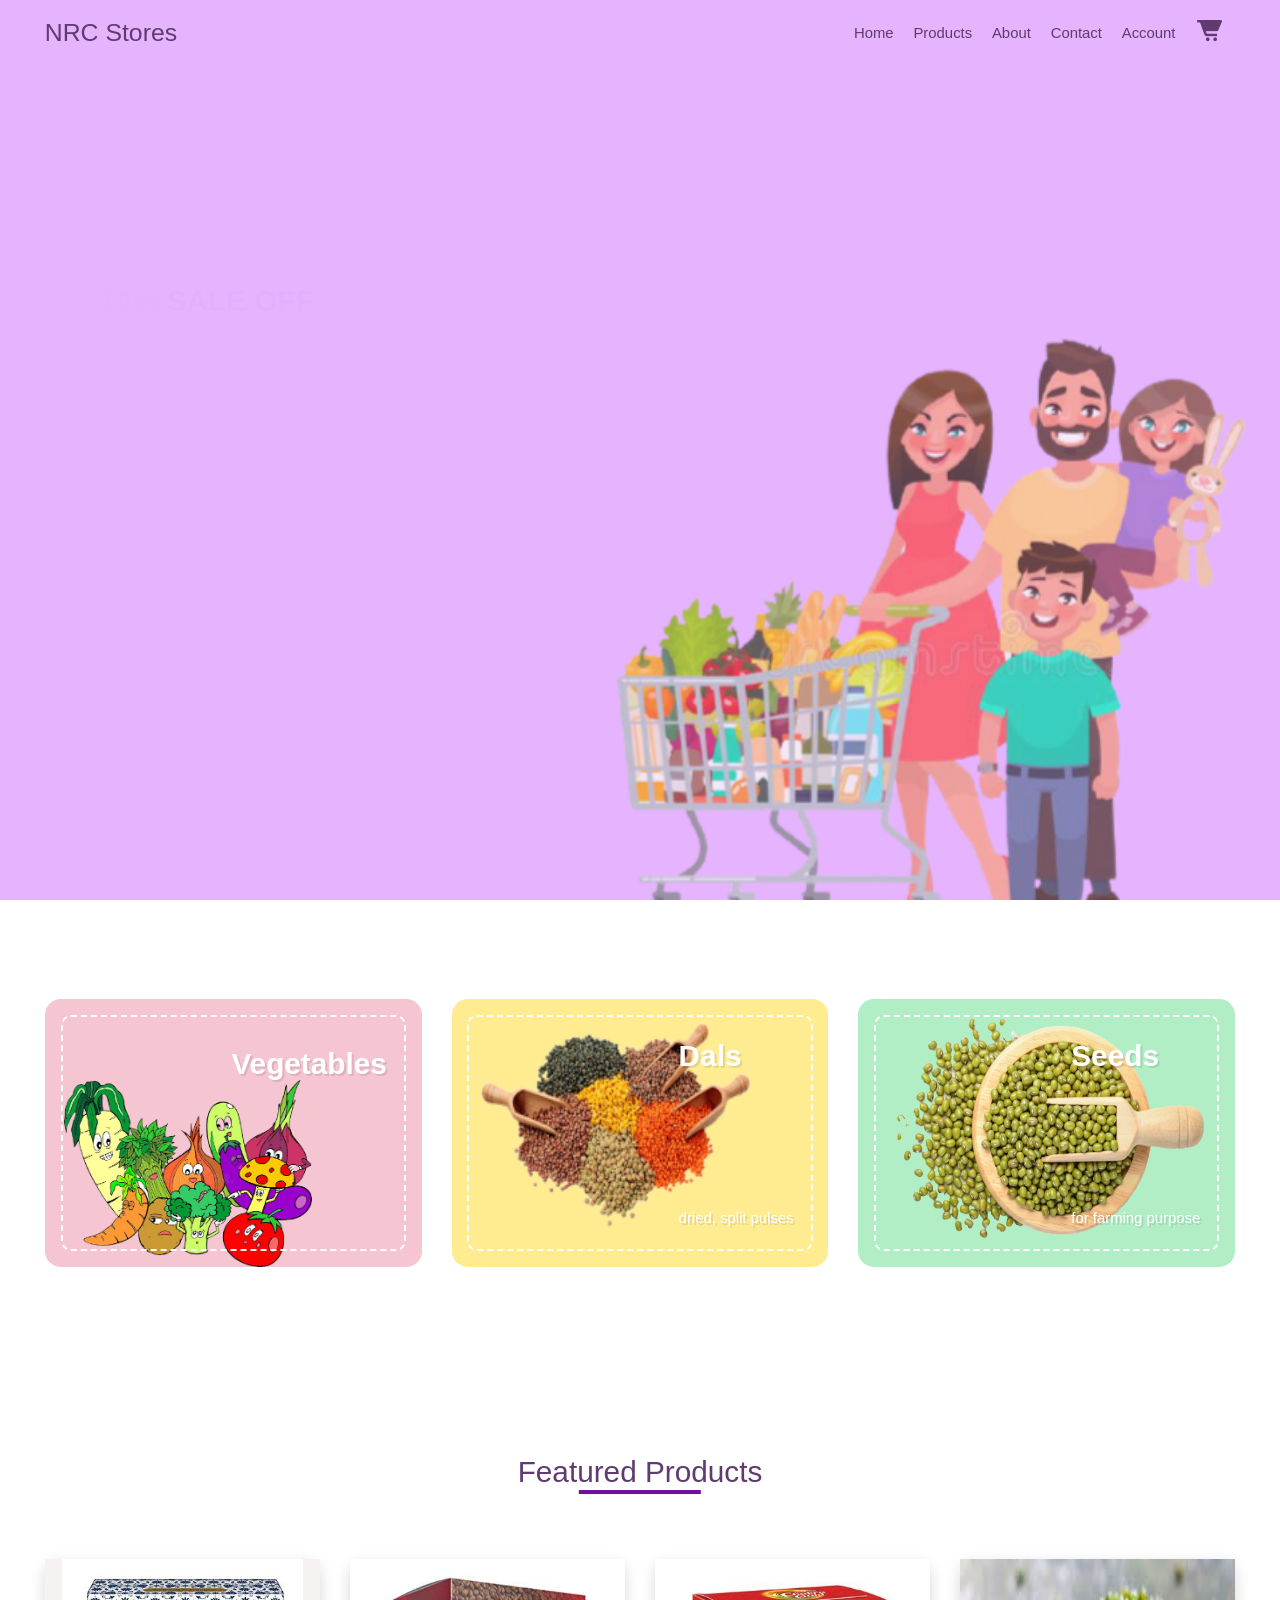
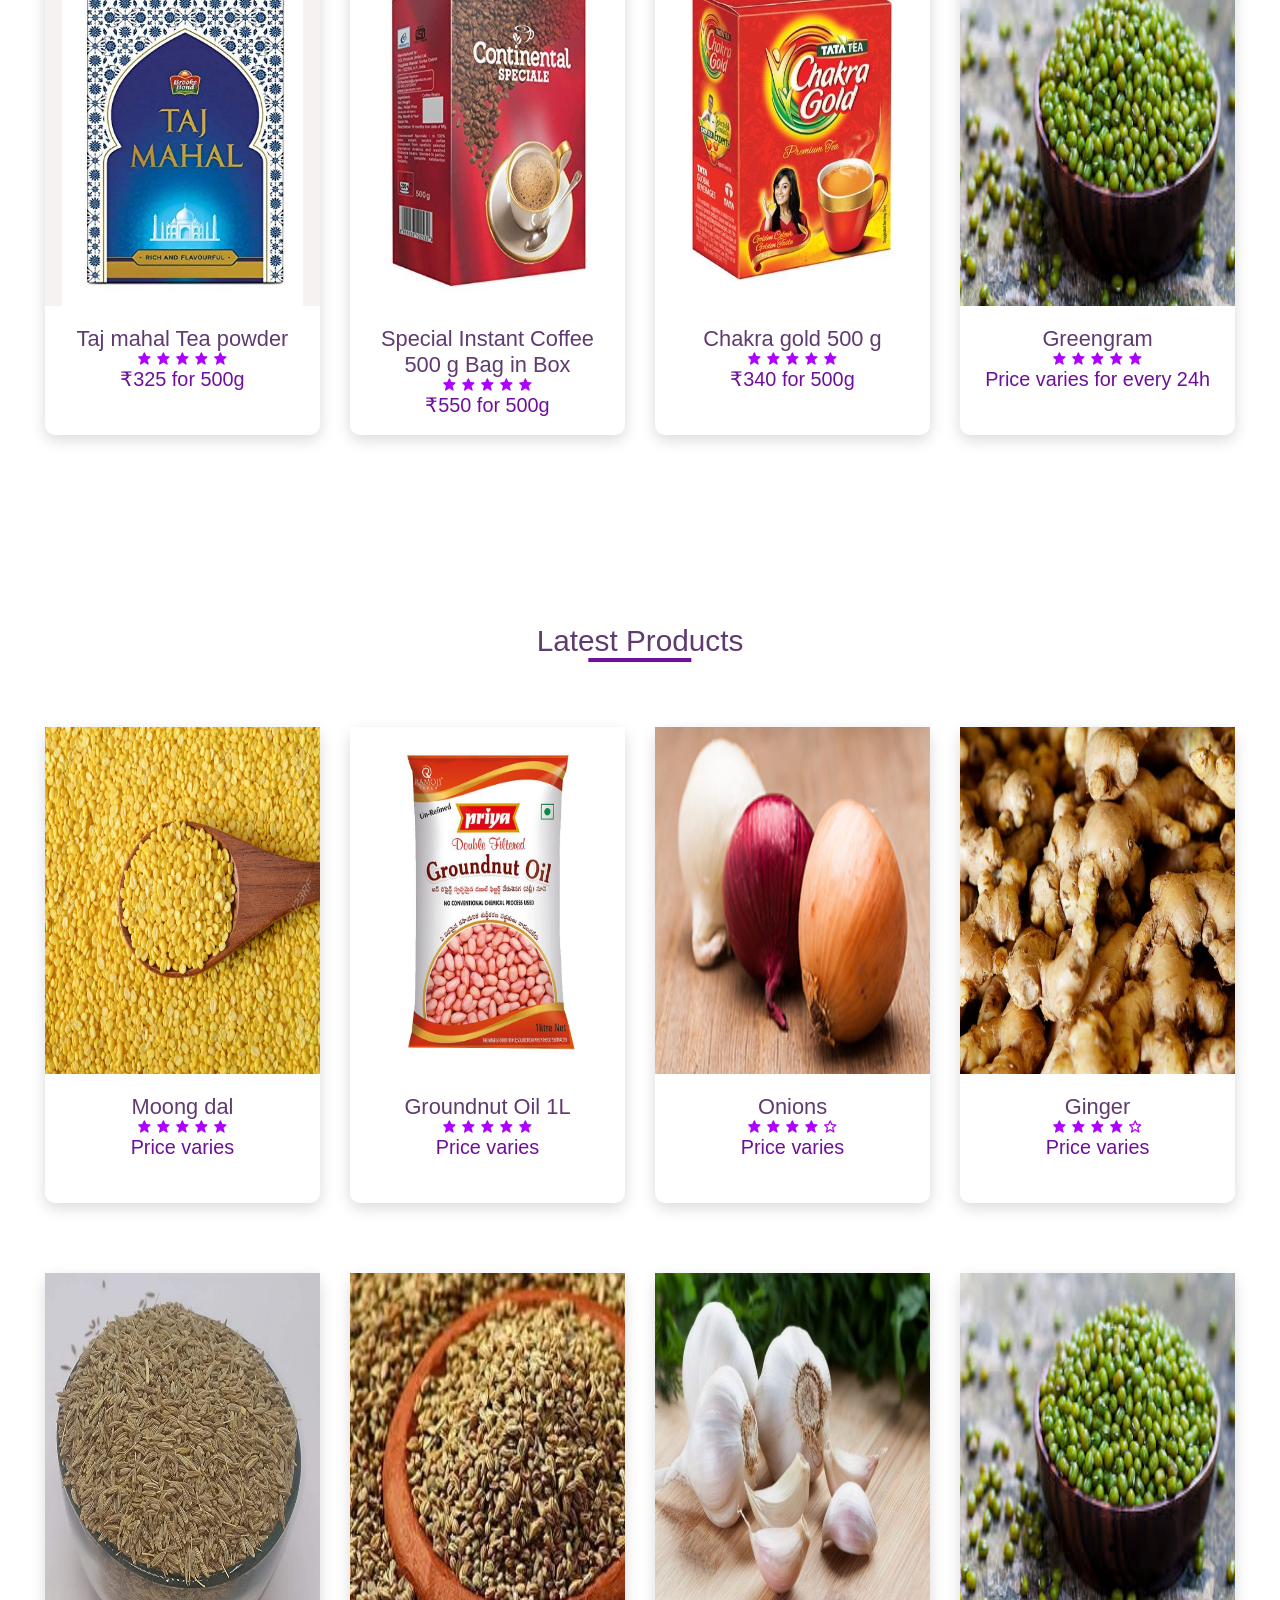
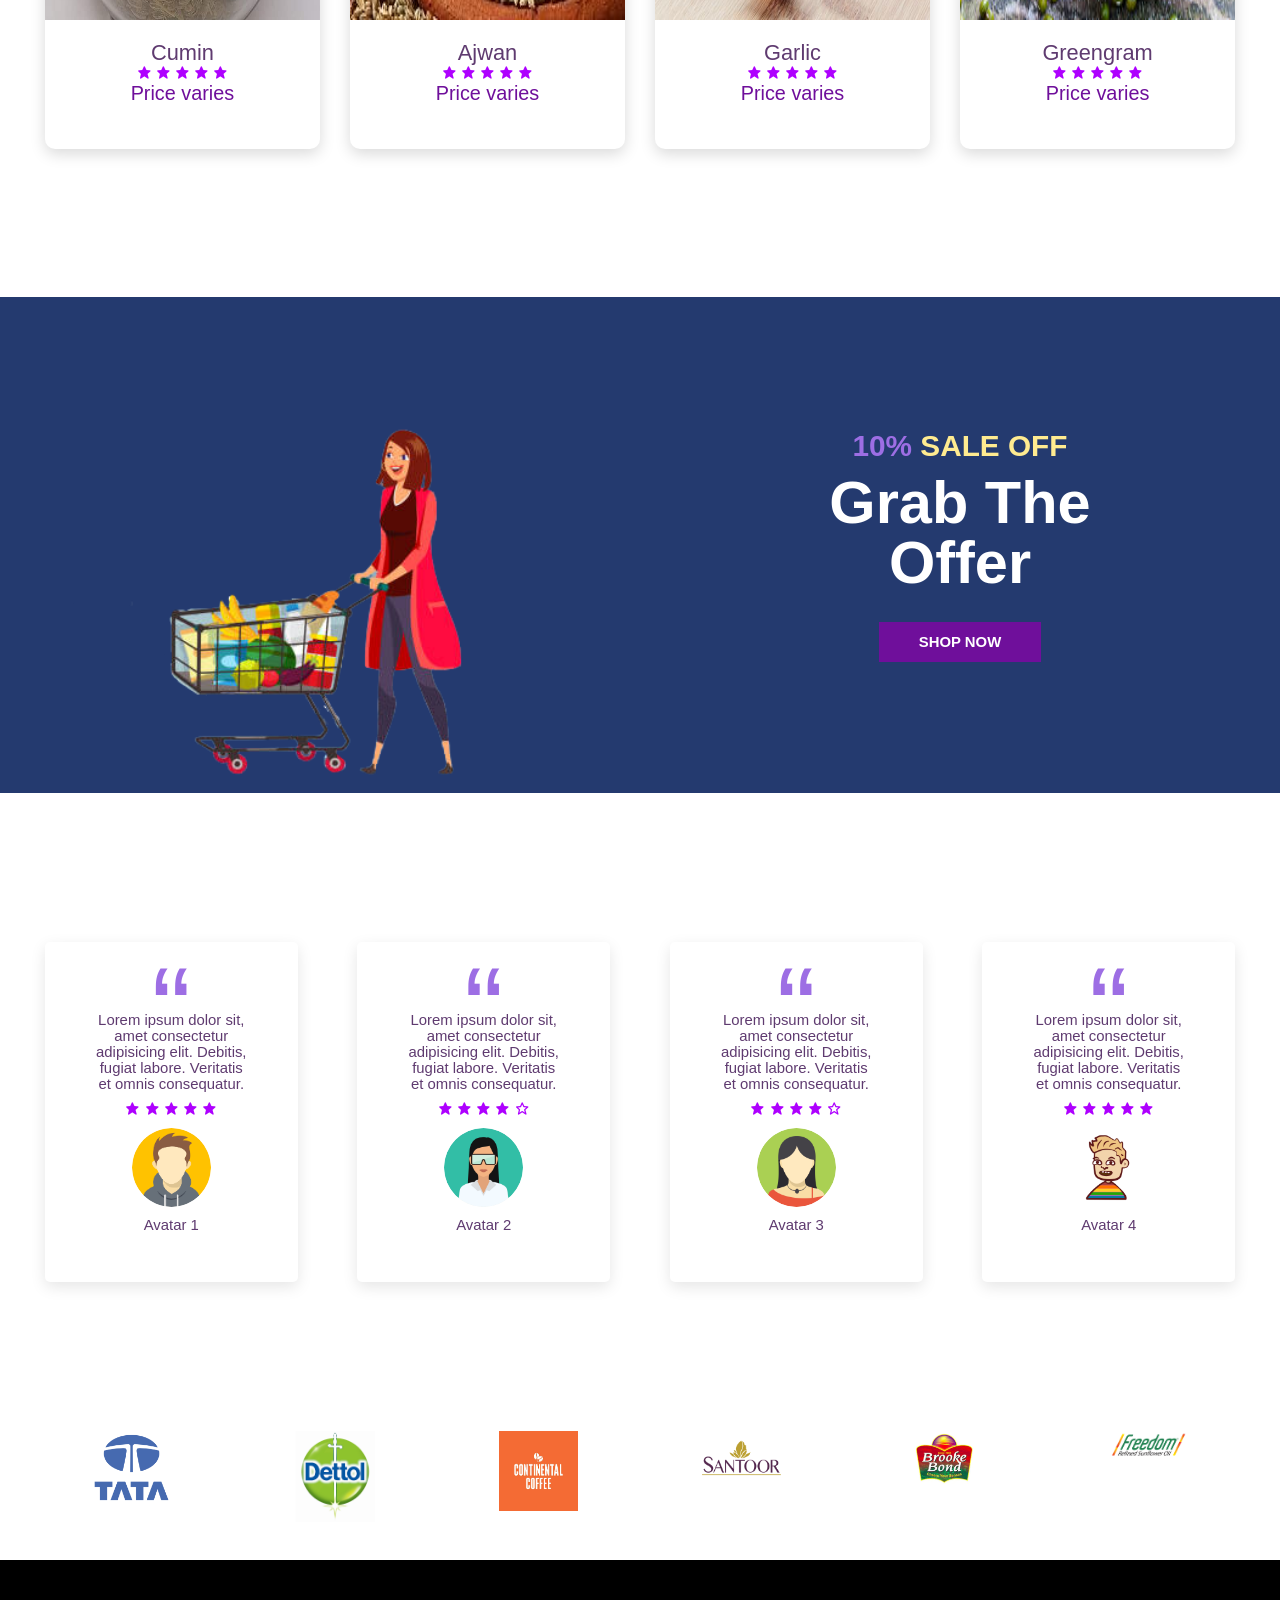
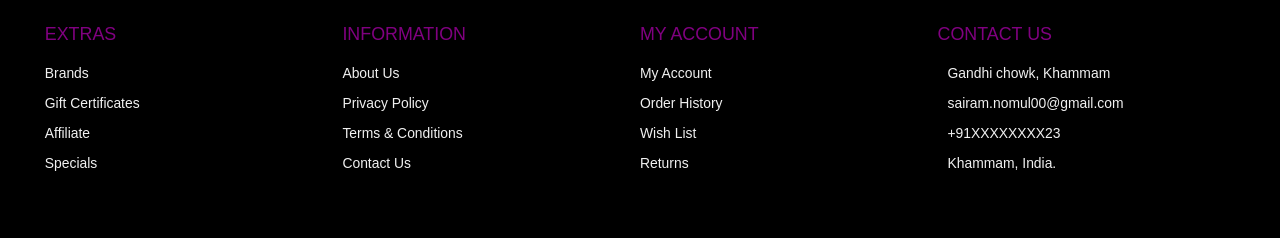
<file: index.html>
<!DOCTYPE html>
<html lang="en">
<head>
    <meta charset="UTF-8">
    <meta http-equiv="X-UA-Compatible" content="IE=edge">
    <meta name="viewport" content="width=device-width, initial-scale=1.0">
    <meta name="theme-color" content="#5f5eaa">
    <!-- Custom stylesheet -->
    <link rel="stylesheet" href="./css/styles.css">
     <link rel="manifest" href="./manifest.json" />
    <link rel="apple-touch-icon" href="assets/logoicon-192x192.png">

    <!-- Favicon -->
    <link rel="shortcut icon" href="./images/favicon.ico" type="image/x-icon"> 

    <!-- Box icons -->
    <!-- Instead of installing I used the remote version -->
    <link rel="stylesheet"
  href="https://cdn.jsdelivr.net/npm/boxicons@latest/css/boxicons.min.css">
    <title>NRC Stores</title>
  </head>
  <body>
    <!-- Fonts -->
    <!-- <link rel="stylesheet" href="https://fonts.googleapis.com">
    <link rel="stylesheet" href="https://fonts.gstatic.com" crossorigin>
    <link href="https://fonts.googleapis.com/css2?family=Nunito:wght@200;300;400&display=swap" rel="stylesheet"> -->


    <!-- Header -->
    <header id="home" class="header">
      <!-- Navigation -->
      <nav class="nav">
        <div class="navigation container">
          <div class="logo">
            <h1>NRC Stores</h1>
          </div>
          <div class="menu">
            <div class="top-nav">
              <div class="logo">
                <h1>NRC Stores</h1>
              </div>
              <div class="close">
                <!-- boxicons -->
                <i class="bx bx-x"></i>
              </div>
            </div>
            <ul class="nav-list">
              <li class="nav-item">
                <a href="#home" class="nav-link scroll-link">Home</a>
              </li>
              <li class="nav-item">
                <a href="product.html" class="nav-link">Products</a>
              </li>
              <li class="nav-item">
                <a href="#about" class="nav-link scroll-link">About</a>
              </li>
              <li class="nav-item">
                <a href="#contact" class="nav-link scroll-link">Contact</a>
              </li>
              <li class="nav-item">
                <a href="#Account" class="nav-link scroll-link">Account</a>
              <li class="nav-item">
                <a href="cart.html" class="nav-link icon"><i class="bx bxs-cart-alt"></i></a>
                </li>
              </li>
            </ul>
          </div>
          <a href="cart.html" class="cart-icon">
            <i class='bx bxs-cart-alt'></i>
          </a>

          <div class="hamburger">
            <i class="bx bx-menu"></i>
          </div>
        </div>
      </nav>

      <!-- Basket -->
      <img src="./images/basket.png" class="basket-img" alt=""/>

      <div class="basket-content">
        <h2><span class="discount">10%</span> SALE OFF</h2>
        <h1>
          <span>Festival Vibes</span>
          <span>mode on</span>
        </h1>
        <a href="#" class="btn">shop now</a>
      </div>
    </header>

    <!-- Main content -->
    <main>
      <section class="section cards">
        <div class="cards-center container">
          <div class="cards-box">
            <div class="dotted">
              <div class="content">
                <h2>
                  Vegetables
                </h2>
              </div>
            </div>
            <img src="./images/veggies.png" alt="" />
        </div>
        <div class="cards-box">
          <div class="dotted">
            <div class="content">
              <h2>
                Dals
              </h2>
              <h4>
                dried, split pulses
              </h4>
            </div>
          </div>
          <img src="./images/dals.png" alt="" />
      </div>
      <div class="cards-box">
        <div class="dotted">
          <div class="content">
            <h2>
              Seeds
            </h2>
            <h4>
              for farming purpose
            </h4>
          </div>
        </div>
        <img src="./images/seedsbg.png" alt="" />
    </div>
      </section>

      <!-- FeaturedProducts -->
    <section class="section featured">
      <div class="title">
        <h1>Featured Products</h1>
      </div>

      <div class="product-center container">
        <div class="product">
          <div class="product-header">
            <img src="./images/taj.jpg" alt="">
            <ul class="icons">
              <span><i class="bx bx-heart"></i></span>
              <span><i class="bx bxs-cart-alt"></i></span>
              <span><i class="bx bx-search"></i></span>
            </ul>
          </div>
          <div class="product-footer">
            <a href="#">
              <h3>Taj mahal Tea powder</h3>
            </a>
            <div class="rating">
              <i class="bx bxs-star"></i>
              <i class="bx bxs-star"></i>
              <i class="bx bxs-star"></i>
              <i class="bx bxs-star"></i>
              <i class="bx bxs-star"></i>
            </div>
            <h4 class="price">₹325 for 500g</h4>
          </div>
        </div>
        <div class="product">
          <div class="product-header">
            <img src="./images/coffee.jpg" alt="">
            <ul class="icons">
              <span><i class="bx bx-heart"></i></span>
              <span><i class="bx bxs-cart-alt"></i></span>
              <span><i class="bx bx-search"></i></span>
            </ul>
          </div>
          <div class="product-footer">
            <a href="#"><h3>Special Instant Coffee 500 g Bag in Box</h3></a>
            <div class="rating">
              <i class="bx bxs-star"></i>
              <i class="bx bxs-star"></i>
              <i class="bx bxs-star"></i>
              <i class="bx bxs-star"></i>
              <i class="bx bxs-star"></i>
            </div>
            <h4 class="price">₹550 for 500g</h4>
          </div>
        </div>
        <div class="product">
          <div class="product-header">
            <img src="./images/chakragold.jpg" alt="">
            <ul class="icons">
              <span><i class="bx bx-heart"></i></span>
              <span><i class="bx bxs-cart-alt"></i></span>
              <span><i class="bx bx-search"></i></span>
            </ul>
          </div>
          <div class="product-footer">
            <a href="#"><h3>Chakra gold 500 g</h3></a>
            <div class="rating">
              <i class="bx bxs-star"></i>
              <i class="bx bxs-star"></i>
              <i class="bx bxs-star"></i>
              <i class="bx bxs-star"></i>
              <i class="bx bxs-star"></i>
            </div>
            <h4 class="price">₹340 for 500g</h4>
          </div>
        </div>
        <div class="product">
          <div class="product-header">
            <img src="./images/greengram.jpg" alt="">

            <ul class="icons">
              <span><i class="bx bx-heart"></i></span>
              <span><i class="bx bxs-cart-alt"></i></span>
              <span><i class="bx bx-search"></i></span>
            </ul>
          </div>
          <div class="product-footer">
            <a href="#"><h3>Greengram</h3></a>
            <div class="rating">
              <i class="bx bxs-star"></i>
              <i class="bx bxs-star"></i>
              <i class="bx bxs-star"></i>
              <i class="bx bxs-star"></i>
              <i class="bx bxs-star"></i>
            </div>
            <h4 class="price">Price varies for every 24h</h4>
          </div>
        </div>
      </div>
    </section>



      <!--Latest -->
    <section class="section featured">
      <div class="title">
        <h1>Latest Products</h1>
      </div>

      <div class="product-center container">
        <div class="product">
          <div class="product-header">
            <img src="./images/moong.jpg" alt="">

            <ul class="icons">
              <span><i class="bx bx-heart"></i></span>
              <span><i class="bx bxs-cart-alt"></i></span>
              <span><i class="bx bx-search"></i></span>
            </ul>
          </div>
          <div class="product-footer">
            <a href="#"><h3>Moong dal</h3></a>
            <div class="rating">
              <i class="bx bxs-star"></i>
              <i class="bx bxs-star"></i>
              <i class="bx bxs-star"></i>
              <i class="bx bxs-star"></i>
              <i class="bx bxs-star"></i>
            </div>
            <h4 class="price">Price varies</h4>
          </div>
        </div>
        <div class="product">
          <div class="product-header">
            <img src="./images/gn.jpg" alt="">

            <ul class="icons">
              <span><i class="bx bx-heart"></i></span>
              <span><i class="bx bxs-cart-alt"></i></span>
              <span><i class="bx bx-search"></i></span>
            </ul>
          </div>
          <div class="product-footer">
            <a href="#"><h3>Groundnut Oil 1L</h3></a>
            <div class="rating">
              <i class="bx bxs-star"></i>
              <i class="bx bxs-star"></i>
              <i class="bx bxs-star"></i>
              <i class="bx bxs-star"></i>
              <i class="bx bxs-star"></i>
            </div>
            <h4 class="price">Price varies</h4>
          </div>
        </div>
        <div class="product">
          <div class="product-header">
            <img src="./images/onions.jpg" alt="">

            <ul class="icons">
              <span><i class="bx bx-heart"></i></span>
              <span><i class="bx bxs-cart-alt"></i></span>
              <span><i class="bx bx-search"></i></span>
            </ul>
          </div>
          <div class="product-footer">
            <a href="#"><h3>Onions</h3></a>
            <div class="rating">
              <i class="bx bxs-star"></i>
              <i class="bx bxs-star"></i>
              <i class="bx bxs-star"></i>
              <i class="bx bxs-star"></i>
              <i class="bx bx-star"></i>
            </div>
            <h4 class="price">Price varies</h4>
          </div>
        </div>
        <div class="product">
          <div class="product-header">
            <img src="./images/ginger.jpg" alt="">

            <ul class="icons">
              <span><i class="bx bx-heart"></i></span>
              <span><i class="bx bxs-cart-alt"></i></span>
              <span><i class="bx bx-search"></i></span>
            </ul>
          </div>
          <div class="product-footer">
            <a href="#"><h3>Ginger</h3></a>
            <div class="rating">
              <i class="bx bxs-star"></i>
              <i class="bx bxs-star"></i>
              <i class="bx bxs-star"></i>
              <i class="bx bxs-star"></i>
              <i class="bx bx-star"></i>
            </div>
            <h4 class="price">Price varies</h4>
          </div>
        </div>
        <div class="product">
          <div class="product-header">
            <img src="./images/cumin.jpg" alt="">

            <ul class="icons">
              <span><i class="bx bx-heart"></i></span>
              <span><i class="bx bxs-cart-alt"></i></span>
              <span><i class="bx bx-search"></i></span>
            </ul>
          </div>
          <div class="product-footer">
            <a href="#"><h3>Cumin</h3></a>
            <div class="rating">
              <i class="bx bxs-star"></i>
              <i class="bx bxs-star"></i>
              <i class="bx bxs-star"></i>
              <i class="bx bxs-star"></i>
              <i class="bx bxs-star"></i>
            </div>
            <h4 class="price">Price varies</h4>
          </div>
        </div>
        <div class="product">
          <div class="product-header">
            <img src="./images/ajwan.jpg" alt="">

            <ul class="icons">
              <span><i class="bx bx-heart"></i></span>
              <span><i class="bx bxs-cart-alt"></i></span>
              <span><i class="bx bx-search"></i></span>
            </ul>
          </div>
          <div class="product-footer">
            <a href="#"><h3>Ajwan</h3></a>
            <div class="rating">
              <i class="bx bxs-star"></i>
              <i class="bx bxs-star"></i>
              <i class="bx bxs-star"></i>
              <i class="bx bxs-star"></i>
              <i class="bx bxs-star"></i>
            </div>
            <h4 class="price">Price varies</h4>
          </div>
        </div>
        <div class="product">
          <div class="product-header">
            <img src="./images/garlic.jpg" alt="">

            <ul class="icons">
              <span><i class="bx bx-heart"></i></span>
              <span><i class="bx bxs-cart-alt"></i></span>
              <span><i class="bx bx-search"></i></span>
            </ul>
          </div>
          <div class="product-footer">
            <a href="#"><h3>Garlic</h3></a>
            <div class="rating">
              <i class="bx bxs-star"></i>
              <i class="bx bxs-star"></i>
              <i class="bx bxs-star"></i>
              <i class="bx bxs-star"></i>
              <i class="bx bxs-star"></i>
            </div>
            <h4 class="price">Price varies</h4>
          </div>
        </div>
        <div class="product">
          <div class="product-header">
            <img src="./images/greengram.jpg" alt="">

            <ul class="icons">
              <span><i class="bx bx-heart"></i></span>
              <span><i class="bx bxs-cart-alt"></i></span>
              <span><i class="bx bx-search"></i></span>
            </ul>
          </div>
          <div class="product-footer">
            <a href="#"><h3>Greengram</h3></a>
            <div class="rating">
              <i class="bx bxs-star"></i>
              <i class="bx bxs-star"></i>
              <i class="bx bxs-star"></i>
              <i class="bx bxs-star"></i>
              <i class="bx bxs-star"></i>
            </div>
            <h4 class="price">Price varies</h4>
          </div>
        </div>
      </div>
    </section>


    <!-- Banner -->
    <section class="section">
      <div class="product-banner">
        <div class="left">
          <img src="./images/woman.png" alt="">
        </div>
        <div class="right">
          <div class="content">
            <h2><span class="discount">10%</span> SALE OFF</h2>
            <h1>
              <span>Grab The</span>
              <span>Offer</span>
            </h1>
            <a href="#" class="btn">Shop now</a>
          </div>
        </div>
      </div>
    </section>

    <!-- Testimonials -->
    <section class="section">
      <div class="testimonial-center container">
        <div class="testimonial">
          <span>&ldquo;</span>
          <p>
            Lorem ipsum dolor sit, amet consectetur adipisicing elit. Debitis,
            fugiat labore. Veritatis et omnis consequatur.
          </p>
          <div class="rating">
            <i class="bx bxs-star"></i>
            <i class="bx bxs-star"></i>
            <i class="bx bxs-star"></i>
            <i class="bx bxs-star"></i>
            <i class="bx bxs-star"></i>
          </div>
          <div class="img-cover">
            <img src="./images/avatar1.png" alt="" />
          </div>
          <h4>Avatar 1</h4>
        </div>
        <div class="testimonial">
          <span>&ldquo;</span>
          <p>
            Lorem ipsum dolor sit, amet consectetur adipisicing elit. Debitis,
            fugiat labore. Veritatis et omnis consequatur.
          </p>
          <div class="rating">
            <i class="bx bxs-star"></i>
            <i class="bx bxs-star"></i>
            <i class="bx bxs-star"></i>
            <i class="bx bxs-star"></i>
            <i class="bx bx-star"></i>
          </div>
          <div class="img-cover">
            <img src="./images/avatar2.png" alt="" />
          </div>
          <h4>Avatar 2</h4>
        </div>
        <div class="testimonial">
          <span>&ldquo;</span>
          <p>
            Lorem ipsum dolor sit, amet consectetur adipisicing elit. Debitis,
            fugiat labore. Veritatis et omnis consequatur.
          </p>
          <div class="rating">
            <i class="bx bxs-star"></i>
            <i class="bx bxs-star"></i>
            <i class="bx bxs-star"></i>
            <i class="bx bxs-star"></i>
            <i class="bx bx-star"></i>
          </div>
          <div class="img-cover">
            <img src="./images/avatar3.png" alt="" />
          </div>
          <h4>Avatar 3</h4>
        </div>
        <div class="testimonial">
          <span>&ldquo;</span>
          <p>
            Lorem ipsum dolor sit, amet consectetur adipisicing elit. Debitis,
            fugiat labore. Veritatis et omnis consequatur.
          </p>
          <div class="rating">
            <i class="bx bxs-star"></i>
            <i class="bx bxs-star"></i>
            <i class="bx bxs-star"></i>
            <i class="bx bxs-star"></i>
            <i class="bx bxs-star"></i>
          </div>
          <div class="img-cover">
            <img src="./images/avatarlgbtq.png" alt="" />
          </div>
          <h4>Avatar 4</h4>
        </div>
      </div>
    </section>
    <!-- Brands -->
    <section class="section">
      <div class="brands-center container">
        <div class="brand">
          <img src="./images/tata.png" alt="" />
        </div>
        <div class="brand">
          <img src="./images/dettol.jpg" alt="" />
        </div>
        <div class="brand">
          <img src="./images/conti.png" alt="" />
        </div>
        <div class="brand">
          <img src="./images/santoor.png" alt="" />
        </div>
        <div class="brand">
          <img src="./images/brooke.webp" alt="" />
        </div>
        <div class="brand">
          <img src="./images/freedom.png" alt="" />
        </div>
      </div>
    </section>
  </main>

  <!-- Footer -->
  <footer id="footer" class="section footer">
    <div class="container">
      <div class="footer-container">
        <div class="footer-center">
          <h3>EXTRAS</h3>
          <a href="#">Brands</a>
          <a href="#">Gift Certificates</a>
          <a href="#">Affiliate</a>
          <a href="#">Specials</a>
        </div>
        <div class="footer-center">
          <h3>INFORMATION</h3>
          <a href="#">About Us</a>
          <a href="#">Privacy Policy</a>
          <a href="#">Terms & Conditions</a>
          <a href="#">Contact Us</a>
        </div>
        <div class="footer-center">
          <h3>MY ACCOUNT</h3>
          <a href="#">My Account</a>
          <a href="#">Order History</a>
          <a href="#">Wish List</a>
          <a href="#">Returns</a>
        </div>
        <div class="footer-center">
          <h3>CONTACT US</h3>
          <div>
            <span>
              <i class="fas fa-map-marker-alt"></i>
            </span>
            Gandhi chowk, Khammam
          </div>
          <div>
            <span>
              <i class="far fa-envelope"></i>
            </span>
            sairam.nomul00@gmail.com
          </div>
          <div>
            <span>
              <i class="fas fa-phone"></i>
            </span>
            +91XXXXXXXX23
          </div>
          <div>
            <span>
              <i class="far fa-paper-plane"></i>
            </span>
            Khammam, India.
          </div>
        </div>
      </div>
    </div>
    </div>
  </footer>

    <!-- GSAP -->
    <script src="https://cdnjs.cloudflare.com/ajax/libs/gsap/3.7.1/gsap.min.js"></script>
    <script src="./Js/app.js"></script>
      <script>
    if ('serviceWorker' in navigator) {
      navigator.serviceWorker.register('https://sw-757.github.io/e-commerce-website/sw.js')
        .then((registration) => {
          console.log("service worker registered")
        })
        .catch((err) => {
          console.log("sw registraration " + err)
        });
    }

  </script>
</body>
</html>
</file>
<file: css/styles.css>
*,
*::before,
*::after {
    margin: 0;
    padding: 0;
    box-sizing: inherit;
    /* scroll-behavior: smooth; */
}

*::selection{
    background-color: #e1aef8;
    color: #000000;
}

@import url('https://fonts.googleapis.com/css2?family=Nunito:wght@200;300;400;600&display=swap');

html {
    box-sizing: border-box;
    font-size: 62%;
}

/* html::-webkit-scrollbar{
    width: 0.1vh;
}
 
html::-webkit-scrollbar-track{
    background: #ffffff;
}
 
html::-webkit-scrollbar-thumb{
    background: #5f3b70;
} */

body {
    font-family: "Nunito", sans-serif;
    font-size: 1.5rem;
    font-weight: 400;
    background-color: #fff;
    color: #5f3b70;
    position: relative;
    z-index: 1;
}

h1,h2,h3,h4 {
    font-weight: 500;
}

a {
    color: inherit;
    text-decoration: none;
}

img {
    max-width: 100%;
}

li {
    list-style: none;
}

.container {
    max-width: 120rem;
    margin: 0 auto;
}

.container-md {
    max-width: 100rem;
    margin: 0 auto;
}

@media only screen and (max-width: 1200px) {
    .container {
    padding: 0 3rem;
    }
    .container-md {
        padding: 0 3rem;
    }
}

/* Header */

.header {
    position: relative;
    width: 100%;
    min-height: 100vh;
    overflow: hidden;
    background-color: #e6b3ff;
}

.nav {
    padding: 1.6rem 0;
}

.nav.fix-nav {
    position: fixed;
    top: 0;
    left: 0;
    width: 100%;
    background-color: #e6b3ff;
    box-shadow: 0 5px 15px rgba(0,0,0,0.3);
    z-index: 999;
}

.nav.fix-nav .nav-link,
.nav.fix-nav .logo,
.nav.fix-nav .cart-icon,
.nav.fix-nav .hamburger {
  color: #80648b;
}

.navigation {
    display: flex;
    align-items: center;
    justify-content: space-between;
}

.logo h1{
    font-size: 2.5rem;
}

.top-nav {
    display: none;
}

.nav-list{
    display: flex;
    align-items: center;
}

.nav-items:not(:last-child){
    margin-right: 0.5rem;
}

.nav-link:link,
.nav-link:visited {
    padding: 0.8rem 1rem;
    transition: all 300ms ease-in-out;
}

.nav-link.icon {
    font-size: 3rem;
}

.hamburger {
    display: none;
}

.cart-icon {
    display: none;
}

@media only screen and (max-width: 768px){
    .menu{
        position: fixed;
        top: 0;
        left: -100%;
        width: 80%;
        max-width: 40rem;
        height: 100%;
        background-color: #fff;
        transition: all 500ms ease-in-out;
        z-index: 100;
    }

    .menu.show {
        left: 0;
    }

    .top-nav {
        display: flex;
        align-items: center;
        justify-content: space-between;
        background-color: #690c94;
        padding: 1rem 1.6rem;
    }

    .top-nav .logo{
        color: #fff;
    }

    .top-nav .close{
        color: #fff;
        font-size: 3rem;
        padding: 1rem;
        cursor: pointer;
    }

    .cart-icon {
        display: block;
        font-size: 3rem;
    }

    .hamburger {
        display: block;
        font-size: 3rem;
        padding: 0.5rem;
        cursor: pointer;
    }

    .nav-list {
        flex-direction: column;
        align-items: start;
        padding: 1rem 1.6rem;
    }

    .nav-link:link,
    .nav-link:visited {
        display: block;
        font-size: 1.7rem;
        padding: 1rem 0;
    }

    .nav.fix-nav .nav.link {
        color: #690c94;
    }

    .nav-link.icon {
        display: none;
    }

    body.show::before{
        content: "";
        position: absolute;
        top: 0;
        left: 0;
        width: 100%;
        height: 100%;
        background-color: rgba(0,0,0,0.8);
        z-index: 4;
    }

    .nav.show {
        background-color: rgba(0,0,0,0.8);
    }
}

/* Basket */
.header .basket-img {
    position: absolute;
    bottom: -10%;
    right: -5%;
    height: 70rem;
    object-fit: contain;
}

.basket-content {
    position: absolute;
    top: 50%;
    transform: translate(25%, -50%);
}

.basket-content h2 {
    color: #6f0f9b;
    font-size: 3rem;
    font-weight: 700;
    margin-bottom: 1rem;
}

.basket-content .discount {
    color: rgb(255, 136, 0);
}

.basket-content h1 span {
    color: #690c94;
    font-size: 6rem;
    font-weight: 600;
    display: block;
    line-height: 1;
    text-shadow: 1.5px 1.5px 0 #f1f1f1, 2px 2px 0 #f1f1f1;
}

.btn {
    display: inline-block;
    background-color: #6f0f9b;
    padding: 1.2rem 4rem;
    color: #fff;
    font-weight: 600;
    text-transform: uppercase;
    margin-top: 3rem;
}

@media only screen and (max-width: 1200px){
    .header .basket-img {
        right: -20%;
    }

    .basket-content {
        transform: translate(20%, -50%);
    }

    .basket-content h2 {
        font-size: 2rem;
    }

    .basket-content h1 span {
        font-size: 5rem;
    }
}

@media only screen and (max-width: 996px){
    .header {
        min-height: 70vh;
    }

    .header .basket-img {
        height: 40rem;
        right: -10%;
    }
}

@media only screen and (max-width: 567px){
    .header {
        min-height: 100vh;
    }

    .header .basket-img {
        bottom: -15%;
        height: 40rem;
    }

    .basket-content {
        transform: translate(15%, -50%);
    }

    .header .basket-img {
        right: 0%;
    }

    .basket-content h2 {
        font-size: 1.8rem;
    }

    .basket-content h1 span {
        font-size: 4rem;
    }

    .basket-content a{
        padding: 1rem 3rem;
    }
}


/* Cards */

.section{
    padding: 10rem 0 5rem 0;
}

.cards-center {
    display: grid;
    grid-template-columns: repeat(auto-fit, minmax(30rem, 1fr));
    gap: 3rem;
}

.cards-box {
    position: relative;
    color: #fff;
    height: 27rem;
    border-radius: 1.6rem;
    padding: 1.6rem;
    overflow: hidden;
    z-index: 1;
}

.cards-box img{
    position: absolute;
    bottom: 0;
    left: 5%;
    height: 100%;
    width: 35rem;
    z-index: -1;
}

.cards-box:nth-child(1){
    background-color: #f5c5d1;
}
.cards-box:nth-child(1) img {
    position: absolute;
    height: 70%;
    width: 25rem;
    left: 5%;
} 
.cards-box:nth-child(2){
    background-color: #ffeb90;
}
.cards-box:nth-child(3){
    background-color: #b1eec5;
}

.cards-box .dotted {
    position: relative;
    height: 100%;
    border: 2px dashed #fff;
    border-radius: 1rem;
  }
  
.cards-box .content {
    position: absolute;
    top: 50%;
    right: 5%;
    transform: translate(0, -50%);
  }
  
.cards-box .content h2,
.cards-box .content h4 {
    text-shadow: 2px 2px 0px rgba(8, 10, 17, 0.1);
  }

.cards-box .content h2 {
    line-height: 1;
    font-size: 3rem;
    font-weight: 600;
    margin-bottom: 14rem;
  }
  
.cards-box .content h4 {
    font-size: 1.5rem;
    text-transform: none;
  }


/* Featured Products */
.title {
    margin: 4rem 0 7rem 0;
    text-align: center;
  }
  
.title h1 {
    font-size: 3rem;
    display: inline-block;
    position: relative;
    z-index: 0;
  }
  
.title h1::after {
    content: "";
    position: absolute;
    left: 50%;
    bottom: -20%;
    transform: translate(-50%, -50%);
    background-color: #6f0f9b;
    width: 50%;
    height: 0.4rem;
    z-index: 1;
}

/* Product */
.product-center {
    display: grid;
    grid-template-columns: repeat(auto-fit, minmax(25rem, 1fr));
    gap: 7rem 3rem;
}

.product {
    height: 48rem;
    background-color: #fff;
    box-shadow: 0 0.5rem 1.5rem rgba(0, 0, 0, 0.15);
    border-radius: 1rem;
    text-align: center;
    transition: all 300ms ease-in-out;
}

.product:hover {
    box-shadow: 0 0.5rem 1.5rem rgba(0, 0, 0, 0.25);
}
  
.product-header {
    position: relative;
    height: 35rem;
    background-color: #f6f2f1;
    transition: all 300ms ease-in-out;
    z-index: 0;
}
  
.product-header img {
    height: 100%;
}
  
.product-footer {
    padding: 2rem 1.6rem 1.6rem 1.6rem;
}
  
.product-footer h3 {
    font-size: 2.2rem;
}
  
.rating {
    color: #ae00ff;
}
  
.product-footer .price {
    color: #6f0f9b;
    font-size: 2rem;
}
  
.product:hover .product-header::after {
    content: "";
    position: absolute;
    width: 100%;
    height: 100%;
    left: 0;
    top: 0;
    border-radius: 1rem 1rem 0 0;
    background-color: rgba(0, 0, 0, 0.5);
    transition: all 500ms ease-in-out;
    z-index: 1;
}
  
.product-header .icons {
    position: absolute;
    right: 5%;
    top: 50%;
    transform: translate(0, -50%) scale(0);
    z-index: 2;
    opacity: 0;
    transition: all 500ms ease-in-out;
}
  
.product-header .icons span {
    background-color: #fff;
    font-size: 2.5rem;
    display: block;
    border-radius: 50%;
    padding: 1.5rem 1.6rem;
    line-height: 2rem;
    cursor: pointer;
    transition: all 300ms ease-in-out;
}
  
.product-header .icons span i {
    transition: all 500ms ease-in-out;
}
  
.product-header .icons span:not(:last-child) {
    margin-bottom: 1rem;
}

.product-header .icons span:hover {
    background-color: #6f0f9b;
    color: #fff;
}
  
.product:hover .icons {
    opacity: 1;
    transform: translate(0, -50%) scale(1);
}
  
.product-header .icons a {
    display: block;
    margin-bottom: 1rem;
}
 
/* Exclusive Product */
.product-banner {
    display: grid;
    grid-template-columns: 1fr 1fr;
    height: 50rem;
    background-color: #243a6f;
}
  
.product-banner .left img {
    object-fit: cover;
    height: 100%;
}
  
.product-banner .right {
    align-self: center;
    text-align: center;
    padding: 1.6rem;
}
  
.product-banner .content h2 {
    color: #ffeb90;
    font-size: 3rem;
    font-weight: 700;
    margin-bottom: 1rem;
}
  
.product-banner .content .discount {
    color: #9d6ee4;
}
  
.product-banner .content h1 span {
    color: #fff;
    font-size: 6rem;
    font-weight: 700;
    display: block;
    line-height: 1;
}
  
@media only screen and (max-width: 996px) {
.product-banner .content h1 span {
      font-size: 5rem;
    }
}
  
@media only screen and (max-width: 768px) {
.product-banner {
      grid-template-columns: 1fr;
    }
  
.product-banner .left {
      display: none;
    }
  
.product-banner .content h1 span {
      font-size: 4rem;
    }
  
.product-banner .content h2 {
      font-size: 2rem;
    }
  
.product-banner .content a {
      padding: 1rem 3rem;
    }
}

/* Testimonials */

.testimonial-center {
    display: grid;
    grid-template-columns: repeat(auto-fit, minmax(25rem, 1fr));
    gap: 6rem;
}

.testimonial {
    position: relative;
    padding: 5rem;
    background-color: #fff;
    box-shadow: 0 0.5rem 1.5rem rgba(0,0,0,0.1);
    transition: all 300ms ease-in-out;
    border-radius: 0.5rem;
    text-align: center;
}

.testimonial:hover {
    box-shadow: 0 0.5rem 1.5rem rgba(0, 0, 0, 0.2);
    transform: translateY(-1rem);
}
  
.testimonial span {
    position: absolute;
    top: 2%;
    left: 50%;
    font-size: 12rem;
    font-family: sans-serif;
    color: #9d6ee4;
    line-height: 1;
    transform: translate(-50%, 0);
}
  
.testimonial p {
    margin: 2rem 0 1rem 0;
}
  
.testimonial .rating {
    margin-bottom: 1rem;
}
  
.testimonial .img-cover {
    border-radius: 50%;
    width: 8rem;
    height: 8rem;
    overflow: hidden;
    margin: 0 auto;
}
  
.testimonial .img-cover img {
    height: 100%;
    object-fit: cover;
}
  
.testimonial h4 {
    margin-top: 1rem;
}
  
/* Brands */
.brands-center {
    display: grid;
    grid-template-columns: repeat(6, 1fr);
    gap: 3rem;
}
  
.brand {
    height: 8rem;
    width: 8rem;
    margin: 0 auto;
}
  
.brand img {
    object-fit: contain;
}
  
@media only screen and (max-width: 768px) {
.brands-center {
      grid-template-columns: repeat(3, 1fr);
    }
}
  
/* Footer */
.footer {
    background-color: #000000;
    padding: 6rem 1rem;
    line-height: 3rem;
}
  
.footer-center span {
    margin-right: 1rem;
}
  
.footer-container {
    display: grid;
    grid-template-columns: repeat(4, 1fr);
    color: purple;
}
  
.footer-center a:link,
.footer-center a:visited {
    display: block;
    color: #f1f1f1;
    font-size: 1.4rem;
    transition: 0.6s;
}
  
.footer-center a:hover {
    color: #9d6ee4;
}
  
.footer-center div {
    color: #f1f1f1;
    font-size: 1.4rem;
}
  
.footer-center h3 {
    font-size: 1.8rem;
    font-weight: 400;
    margin-bottom: 1rem;
}
  
@media only screen and (max-width: 999px) {
.footer-container {
      grid-template-columns: repeat(2, 1fr);
      row-gap: 2rem;
    }
}
  
@media only screen and (max-width: 768px) {
.footer-container {
      grid-template-columns: 1fr;
      row-gap: 2rem;
    }
}
  
/* All Products */
.section .top {
    display: flex;
    align-items: center;
    justify-content: space-between;
    margin-bottom: 4rem;
}
  
.all-products .top select {
    font-family: "Nunito", sans-serif;
    width: 20rem;
    padding: 1rem;
    border: 1px solid rgb(174, 0, 255);
    appearance: none;
    outline: none;
}
  
form {
    position: relative;
    z-index: 1;
}
  
form span {
    position: absolute;
    top: 50%;
    right: 1rem;
    transform: translateY(-50%);
    font-size: 2rem;
    z-index: 0;
}
  
@media only screen and (max-width: 768px) {
.all-products .top select {
      width: 15rem;
    }
}

/* Pagination */
.pagination {
    padding: 3rem 0 5rem 0;
}
  
.pagination span {
    display: inline-block;
    padding: 1rem 1.5rem;
    border: 1px solid #76259c;
    font-size: 1.8rem;
    margin-bottom: 2rem;
    cursor: pointer;
    transition: all 300ms ease-in-out;
}
  
.pagination span:hover {
    border: 1px solid #76259c;
    background-color: #76259c;
    color: #fff;
}
  
/* Detail */
.product-detail .details {
    display: grid;
    grid-template-columns: 1fr 1.2fr;
    gap: 7rem;
}
  
.product-detail .left {
    display: flex;
    flex-direction: column;
}
  
.product-detail .left .main {
    text-align: center;
    background-color: #f6f2f1;
    margin-bottom: 2rem;
    height: 45rem;
    padding: 3rem;
}
  
.product-detail .left .main img {
    object-fit: contain;
    height: 100%;
}
  
.product-detail .thumbnails {
    display: grid;
    grid-template-columns: repeat(4, 1fr);
    gap: 1rem;
}
  
.product-detail .thumbnail {
    width: 10rem;
    height: 10rem;
    background-color: #f6f2f1;
    text-align: center;
}
  
.product-detail .thumbnail img {
    height: 100%;
    object-fit: contain;
}
  
.product-detail .right span {
    display: inline-block;
    font-size: 1.5rem;
    margin-bottom: 1rem;
}
  
  .product-detail .right h1 {
    font-size: 4rem;
    line-height: 1.2;
    margin-bottom: 2rem;
}
  
.product-detail .right .price {
    font-size: 600;
    font-size: 2rem;
    color: #c23dff;
    margin-bottom: 2rem;
}
  
.product-detail .right div {
    display: inline-block;
    position: relative;
    z-index: 1;
}
  
.product-detail .right select {
    font-family: "Nunito", sans-serif;
    width: 20rem;
    padding: 0.7rem;
    border: 1px solid #ccc;
    appearance: none;
    outline: none;
}
  
.product-detail form {
    margin-bottom: 2rem;
}

.product-detail form span {
    position: absolute;
    top: 50%;
    right: 1rem;
    transform: translateY(-50%);
    font-size: 2rem;
    z-index: 0;
}
  
.product-detail .form {
    margin-bottom: 3rem;
}
  
.product-detail .form input {
    padding: 0.8rem;
    text-align: center;
    width: 3.5rem;
    margin-right: 2rem;
}
  
.product-detail .form .addCart {
    background: #c23dff;
    padding: 0.8rem 4rem;
    color: #fff;
    border-radius: 3rem;
}
  
.product-detail h3 {
    text-transform: uppercase;
    margin-bottom: 2rem;
}
  
@media only screen and (max-width: 996px) {
.product-detail .left {
      width: 30rem;
      height: 45rem;
    }
  
.product-detail .details {
      gap: 3rem;
    }
  
.product-detail .thumbnails {
      width: 30rem;
      gap: 0.5rem;
    }
  
.product-detail .thumbnail {
      width: auto;
      height: 10rem;
      background-color: #f6f2f1;
      text-align: center;
      padding: 0.5rem;
    }
}
  
@media only screen and (max-width: 650px) {
    .product-detail .details {
      grid-template-columns: 1fr;
    }
  
    .product-detail .right {
      margin-top: 10rem;
    }
  
    .product-detail .left {
      width: 100%;
      height: 45rem;
    }
  
    .product-detail .details {
      gap: 3rem;
    }
  
    .product-detail .thumbnails {
      width: 100%;
      gap: 0.5rem;
    }
}
  
/* Cart Items */
.cart {
    margin: 10rem auto;
}
  
table {
    width: 100%;
    border-collapse: collapse;
}
  
.cart-info {
    display: flex;
    flex-wrap: wrap;
}
  
th {
    text-align: left;
    padding: 0.5rem;
    color: #fff;
    background-color: #6f0f9b;
    font-weight: normal;
}
  
td {
    padding: 1rem 0.5rem;
}
  
td input {
    width: 5rem;
    height: 3rem;
    padding: 0.5rem;
}
  
td a {
    color: rgb(212, 0, 255);
    font-size: 1.4rem;
}
  
td img {
    width: 8rem;
    height: 8rem;
    margin-right: 1rem;
}
  
.total-price {
    display: flex;
    justify-content: flex-end;
    align-items: end;
    flex-direction: column;
    margin-top: 2rem;
}
  
.total-price table {
    border-top: 3px solid #6f0f9b;
    width: 100%;
    max-width: 35rem;
}
  
td:last-child {
    text-align: right;
}
  
th:last-child {
    text-align: right;
}
  
@media only screen and (max-width: 567px) {
    .cart-info p {
      display: none;
    }
}
</file>
